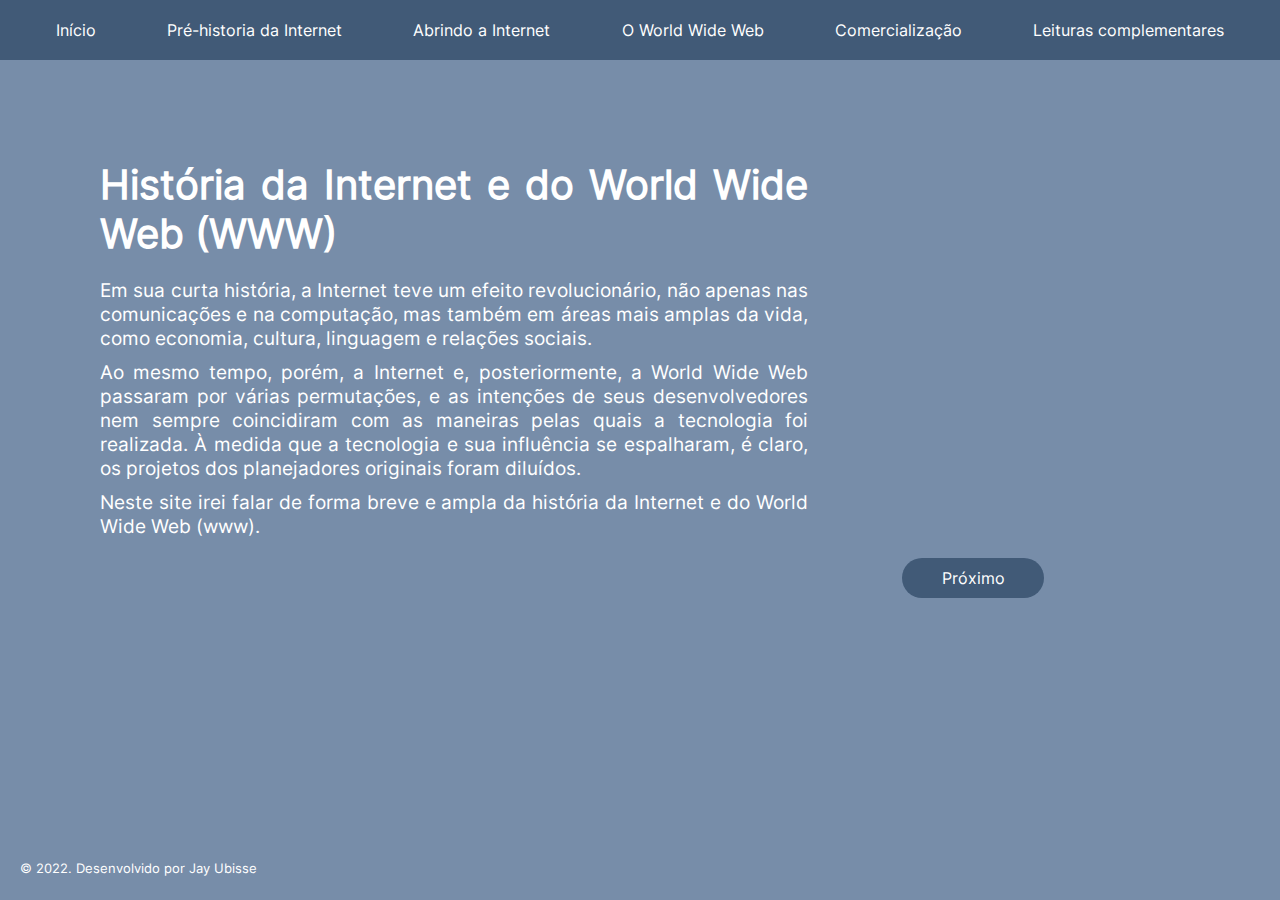
<file: index.html>
<!DOCTYPE html>
<html lang="en">
<head>
  <meta charset="UTF-8">
  <meta http-equiv="X-UA-Compatible" content="IE=edge">
  <meta name="viewport" content="width=device-width, initial-scale=1.0">
  <title>Página Inicial</title>
  <link rel="stylesheet" href="./css/global.css">
  <link rel="stylesheet" href="./css/home.css">
  <link rel="stylesheet" href="./css/articles.css">
</head>
<body>
  <header>
    <nav>
      <ul>
        <li><a href="#">Início</a></li>
        <li><a href="./pages/history.html">Pré-historia da Internet</a></li>
        <li><a href="./pages/openning-internet.html">Abrindo a Internet</a></li>
        <li><a href="./pages/www.html">O World Wide Web</a></li>
        <li><a href="./pages/comercialization.html">Comercialização</a></li>
        <li><a href="./pages/references.html">Leituras complementares</a></li>
      </ul>
    </nav>
  </header>
  <main>
    <section>
      <h1>História da Internet e do World Wide Web (WWW)</h1>
    </section>
    <section>
      <p>
        Em sua curta história, a Internet teve um efeito revolucionário, 
        não apenas nas comunicações e na computação, mas também em áreas 
        mais amplas da vida, como economia, cultura, linguagem e relações sociais.
      </p>
      <p>
        Ao mesmo tempo, porém, a Internet e, posteriormente, a World Wide Web 
        passaram por várias permutações, e as intenções de seus desenvolvedores 
        nem sempre coincidiram com as maneiras pelas quais a tecnologia foi realizada. 
        À medida que a tecnologia e sua influência se espalharam, é claro, os projetos 
        dos planejadores originais foram diluídos.
      </p>
      <p>
        Neste site irei falar de forma breve e ampla da história da Internet e do World Wide Web (www).
      </p>
    </section>
    <div>
      <p>
        <a href="./pages/history.html">
          Próximo
        </a>
      </p>
    </div>
  </main>
  <footer>
    <p>&copy;&nbsp;2022. Desenvolvido por <a href="https://github.com/Jay-Ubisse">Jay Ubisse</a></p>
  </footer>
</body>
</html>
</file>
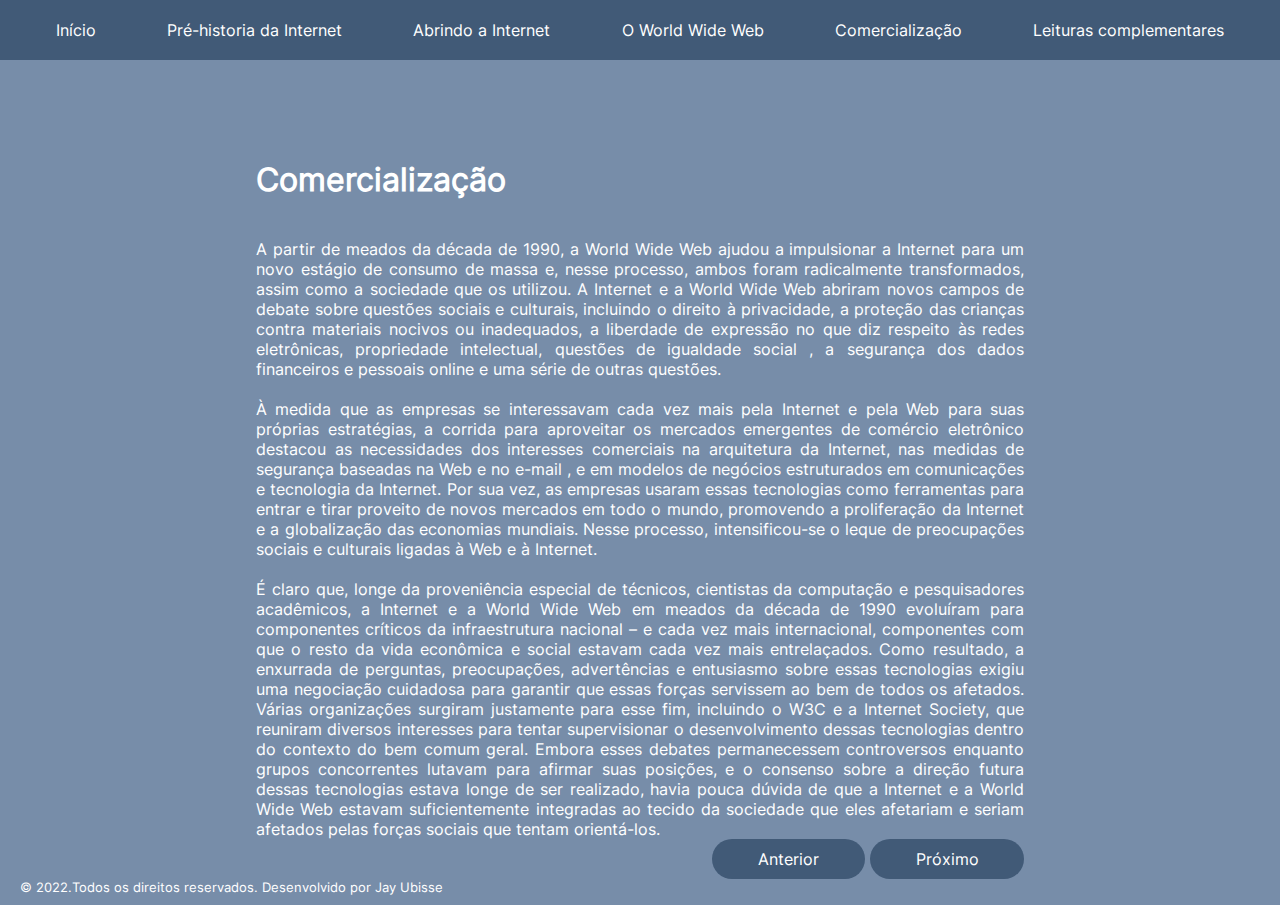
<file: pages/comercialization.html>
<!DOCTYPE html>
<html lang="en">
<head>
  <meta charset="UTF-8">
  <meta http-equiv="X-UA-Compatible" content="IE=edge">
  <meta name="viewport" content="width=device-width, initial-scale=1.0">
  <title>World Wide Web</title>
  <link rel="stylesheet" href="../css/global.css">
  <link rel="stylesheet" href="../css/articles.css">
</head>
<body>
  <header>
    <nav>
      <ul>
        <li><a href="../index.html">Início</a></li>
        <li><a href="./openning-internet.html">Pré-historia da Internet</a></li>
        <li><a href="./openning-internet.html">Abrindo a Internet</a></li>
        <li><a href="./www.html">O World Wide Web</a></li>
        <li><a href="#">Comercialização</a></li>
        <li><a href="./references.html">Leituras complementares</a></li>
      </ul>
    </nav>
  </header>
  <main>
    <h1>Comercialização</h1>
    <p>
      A partir de meados da década de 1990, a World Wide Web ajudou a impulsionar a Internet 
      para um novo estágio de consumo de massa e, nesse processo, ambos foram radicalmente 
      transformados, assim como a sociedade que os utilizou. A Internet e a World Wide Web 
      abriram novos campos de debate sobre questões sociais e culturais, incluindo o direito 
      à privacidade, a proteção das crianças contra materiais nocivos ou inadequados, a 
      liberdade de expressão no que diz respeito às redes eletrônicas, propriedade intelectual, 
      questões de igualdade social , a segurança dos dados financeiros e pessoais online e uma 
      série de outras questões.
    </p>
    <p>
      À medida que as empresas se interessavam cada vez mais pela Internet e pela Web para suas 
      próprias estratégias, a corrida para aproveitar os mercados emergentes de comércio eletrônico 
      destacou as necessidades dos interesses comerciais na arquitetura da Internet, nas medidas de 
      segurança baseadas na Web e no e-mail , e em modelos de negócios estruturados em comunicações 
      e tecnologia da Internet. Por sua vez, as empresas usaram essas tecnologias como ferramentas 
      para entrar e tirar proveito de novos mercados em todo o mundo, promovendo a proliferação da 
      Internet e a globalização das economias mundiais. Nesse processo, intensificou-se o leque de 
      preocupações sociais e culturais ligadas à Web e à Internet.
    </p>
    <p>
      É claro que, longe da proveniência especial de técnicos, cientistas da computação e pesquisadores 
      acadêmicos, a Internet e a World Wide Web em meados da década de 1990 evoluíram para componentes 
      críticos da infraestrutura nacional – e cada vez mais internacional, componentes com que o resto 
      da vida econômica e social estavam cada vez mais entrelaçados. Como resultado, a enxurrada de 
      perguntas, preocupações, advertências e entusiasmo sobre essas tecnologias exigiu uma negociação 
      cuidadosa para garantir que essas forças servissem ao bem de todos os afetados. Várias organizações 
      surgiram justamente para esse fim, incluindo o W3C e a Internet Society, que reuniram diversos 
      interesses para tentar supervisionar o desenvolvimento dessas tecnologias dentro do contexto do bem 
      comum geral. Embora esses debates permanecessem controversos enquanto grupos concorrentes lutavam 
      para afirmar suas posições, e o consenso sobre a direção futura dessas tecnologias estava longe de 
      ser realizado, havia pouca dúvida de que a Internet e a World Wide Web estavam suficientemente 
      integradas ao tecido da sociedade que eles afetariam e seriam afetados pelas forças sociais que 
      tentam orientá-los.
    </p>
    <div>
      <p>
        <a href="./www.html">
          Anterior
        </a>
      </p>
      <p>
        <a href="./references.html">
          Próximo
        </a>
      </p>
    </div>
  </main>
  <footer>
    <p>&copy;&nbsp;2022.Todos os direitos reservados. Desenvolvido por <a href="https://github.com/Jay-Ubisse">Jay Ubisse</a></p>
  </footer>
</body>
</html>
</file>
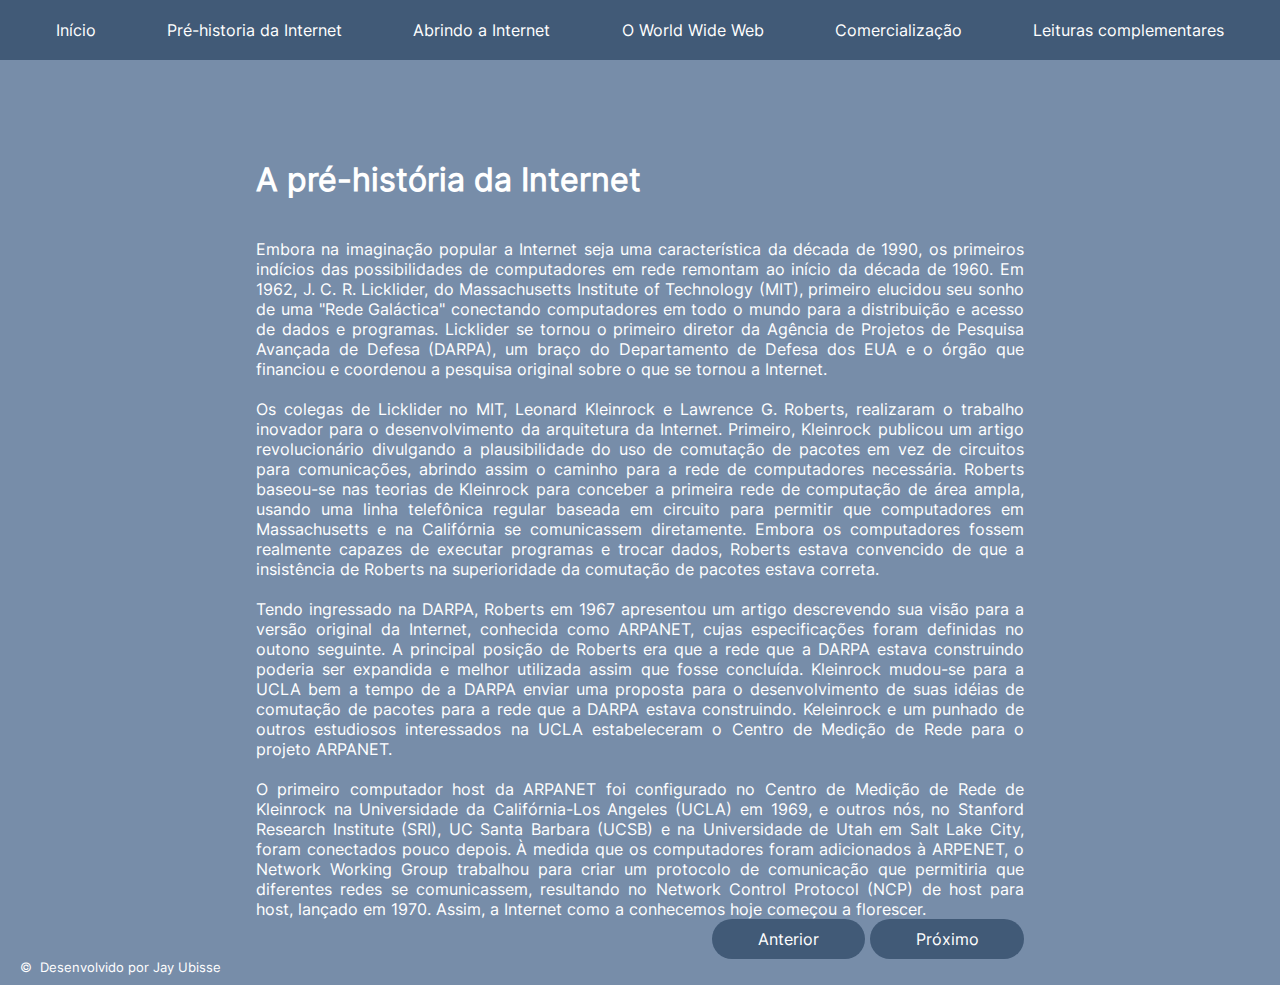
<file: pages/history.html>
<!DOCTYPE html>
<html lang="en">
<head>
  <meta charset="UTF-8">
  <meta http-equiv="X-UA-Compatible" content="IE=edge">
  <meta name="viewport" content="width=device-width, initial-scale=1.0">
  <title>Página Inicial</title>
  <link rel="stylesheet" href="../css/global.css">
  <link rel="stylesheet" href="../css/articles.css">
</head>
<body>
  <header>
    <nav>
      <ul>
        <li><a href="../index.html">Início</a></li>
        <li><a href="#">Pré-historia da Internet</a></li>
        <li><a href="./openning-internet.html">Abrindo a Internet</a></li>
        <li><a href="./www.html">O World Wide Web</a></li>
        <li><a href="./comercialization.html">Comercialização</a></li>
        <li><a href="./references.html">Leituras complementares</a></li>
      </ul>
    </nav>
  </header>
  <main>
    <h1>A pré-história da Internet</h1>
    <p>
      Embora na imaginação popular a Internet seja uma característica da 
      década de 1990, os primeiros indícios das possibilidades de computadores 
      em rede remontam ao início da década de 1960. Em 1962, J. C. R. Licklider, 
      do Massachusetts Institute of Technology (MIT), primeiro elucidou seu sonho 
      de uma "Rede Galáctica" conectando computadores em todo o mundo para a 
      distribuição e acesso de dados e programas. Licklider se tornou o primeiro 
      diretor da Agência de Projetos de Pesquisa Avançada de Defesa (DARPA), um 
      braço do Departamento de Defesa dos EUA e o órgão que financiou e coordenou 
      a pesquisa original sobre o que se tornou a Internet.
    </p>
    <p>
      Os colegas de Licklider no MIT, Leonard Kleinrock e Lawrence G. Roberts, 
      realizaram o trabalho inovador para o desenvolvimento da arquitetura da 
      Internet. Primeiro, Kleinrock publicou um artigo revolucionário divulgando 
      a plausibilidade do uso de comutação de pacotes em vez de circuitos para 
      comunicações, abrindo assim o caminho para a rede de computadores necessária. 
      Roberts baseou-se nas teorias de Kleinrock para conceber a primeira rede de 
      computação de área ampla, usando uma linha telefônica regular baseada em circuito 
      para permitir que computadores em Massachusetts e na Califórnia se comunicassem 
      diretamente. Embora os computadores fossem realmente capazes de executar programas 
      e trocar dados, Roberts estava convencido de que a insistência de Roberts na 
      superioridade da comutação de pacotes estava correta.
    </p>
    <p>
      Tendo ingressado na DARPA, Roberts em 1967 apresentou um artigo descrevendo sua 
      visão para a versão original da Internet, conhecida como ARPANET, cujas especificações 
      foram definidas no outono seguinte. A principal posição de Roberts era que a rede que a 
      DARPA estava construindo poderia ser expandida e melhor utilizada assim que fosse concluída. 
      Kleinrock mudou-se para a UCLA bem a tempo de a DARPA enviar uma proposta para o desenvolvimento 
      de suas idéias de comutação de pacotes para a rede que a DARPA estava construindo. Keleinrock e 
      um punhado de outros estudiosos interessados ​​na UCLA estabeleceram o Centro de Medição de Rede 
      para o projeto ARPANET.
    </p>
    <p>
      O primeiro computador host da ARPANET foi configurado no Centro de Medição de Rede de Kleinrock 
      na Universidade da Califórnia-Los Angeles (UCLA) em 1969, e outros nós, no Stanford Research 
      Institute (SRI), UC Santa Barbara (UCSB) e na Universidade de Utah em Salt Lake City, foram 
      conectados pouco depois. À medida que os computadores foram adicionados à ARPENET, o Network 
      Working Group trabalhou para criar um protocolo de comunicação que permitiria que diferentes 
      redes se comunicassem, resultando no Network Control Protocol (NCP) de host para host, lançado 
      em 1970. Assim, a Internet como a conhecemos hoje começou a florescer.
    </p>
    <div>
      <p>
        <a href="../index.html">
          Anterior
        </a>
      </p>
      <p>
        <a href="./openning-internet.html">
          Próximo
        </a>
      </p>
    </div>
  </main>
  <footer>
    <p>&copy;&nbsp; Desenvolvido por <a href="https://github.com/Jay-Ubisse">Jay Ubisse</a></p>
  </footer>
</body>
</html>
</file>
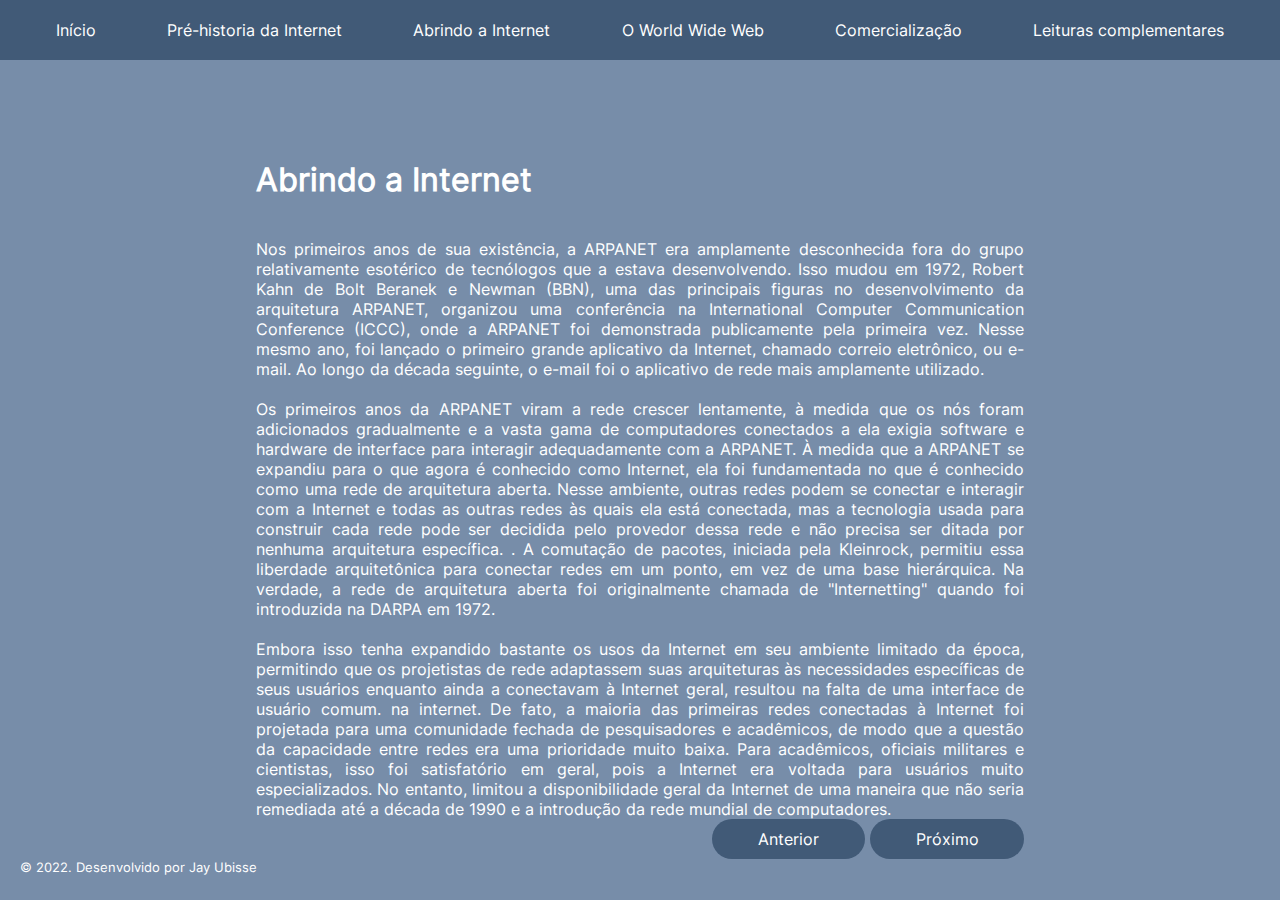
<file: pages/openning-internet.html>
<!DOCTYPE html>
<html lang="en">
<head>
  <meta charset="UTF-8">
  <meta http-equiv="X-UA-Compatible" content="IE=edge">
  <meta name="viewport" content="width=device-width, initial-scale=1.0">
  <title>Abrindo a Internet</title>
  <link rel="stylesheet" href="../css/global.css">
  <link rel="stylesheet" href="../css/articles.css">
</head>
<body>
  <header>
    <nav>
      <ul>
        <li><a href="../index.html">Início</a></li>
        <li><a href="./openning-internet.html">Pré-historia da Internet</a></li>
        <li><a href="#">Abrindo a Internet</a></li>
        <li><a href="./www.html">O World Wide Web</a></li>
        <li><a href="./comercialization.html">Comercialização</a></li>
        <li><a href="./references.html">Leituras complementares</a></li>
      </ul>
    </nav>
  </header>
  <main>
    <h1>Abrindo a Internet</h1>
    <p>
      Nos primeiros anos de sua existência, a ARPANET era amplamente 
      desconhecida fora do grupo relativamente esotérico de tecnólogos que a estava 
      desenvolvendo. Isso mudou em 1972, Robert Kahn de Bolt Beranek e Newman (BBN), 
      uma das principais figuras no desenvolvimento da arquitetura ARPANET, organizou 
      uma conferência na International Computer Communication Conference (ICCC), onde 
      a ARPANET foi demonstrada publicamente pela primeira vez. Nesse mesmo ano, foi 
      lançado o primeiro grande aplicativo da Internet, chamado correio eletrônico, 
      ou e-mail. Ao longo da década seguinte, o e-mail foi o aplicativo de rede mais 
      amplamente utilizado.
    </p>
    <p>
      Os primeiros anos da ARPANET viram a rede crescer lentamente, à medida que os nós 
      foram adicionados gradualmente e a vasta gama de computadores conectados a ela exigia 
      software e hardware de interface para interagir adequadamente com a ARPANET. À medida 
      que a ARPANET se expandiu para o que agora é conhecido como Internet, ela foi fundamentada 
      no que é conhecido como uma rede de arquitetura aberta. Nesse ambiente, outras redes podem 
      se conectar e interagir com a Internet e todas as outras redes às quais ela está conectada, 
      mas a tecnologia usada para construir cada rede pode ser decidida pelo provedor dessa rede 
      e não precisa ser ditada por nenhuma arquitetura específica. . A comutação de pacotes, 
      iniciada pela Kleinrock, permitiu essa liberdade arquitetônica para conectar redes em um 
      ponto, em vez de uma base hierárquica. Na verdade, a rede de arquitetura aberta foi originalmente 
      chamada de "Internetting" quando foi introduzida na DARPA em 1972.
    </p>
    <p>
      Embora isso tenha expandido bastante os usos da Internet em seu ambiente limitado da época, 
      permitindo que os projetistas de rede adaptassem suas arquiteturas às necessidades específicas 
      de seus usuários enquanto ainda a conectavam à Internet geral, resultou na falta de uma interface 
      de usuário comum. na internet. De fato, a maioria das primeiras redes conectadas à Internet foi 
      projetada para uma comunidade fechada de pesquisadores e acadêmicos, de modo que a questão da 
      capacidade entre redes era uma prioridade muito baixa. Para acadêmicos, oficiais militares e 
      cientistas, isso foi satisfatório em geral, pois a Internet era voltada para usuários muito 
      especializados. No entanto, limitou a disponibilidade geral da Internet de uma maneira que 
      não seria remediada até a década de 1990 e a introdução da rede mundial de computadores.
    </p>
    <div>
      <p>
        <a href="./history.html">
          Anterior
        </a>
      </p>
      <p>
        <a href="./www.html">
          Próximo
        </a>
      </p>
    </div>
  </main>
  <footer>
    <p>&copy;&nbsp;2022. Desenvolvido por <a href="https://github.com/Jay-Ubisse">Jay Ubisse</a></p>
  </footer>
</body>
</html>
</file>
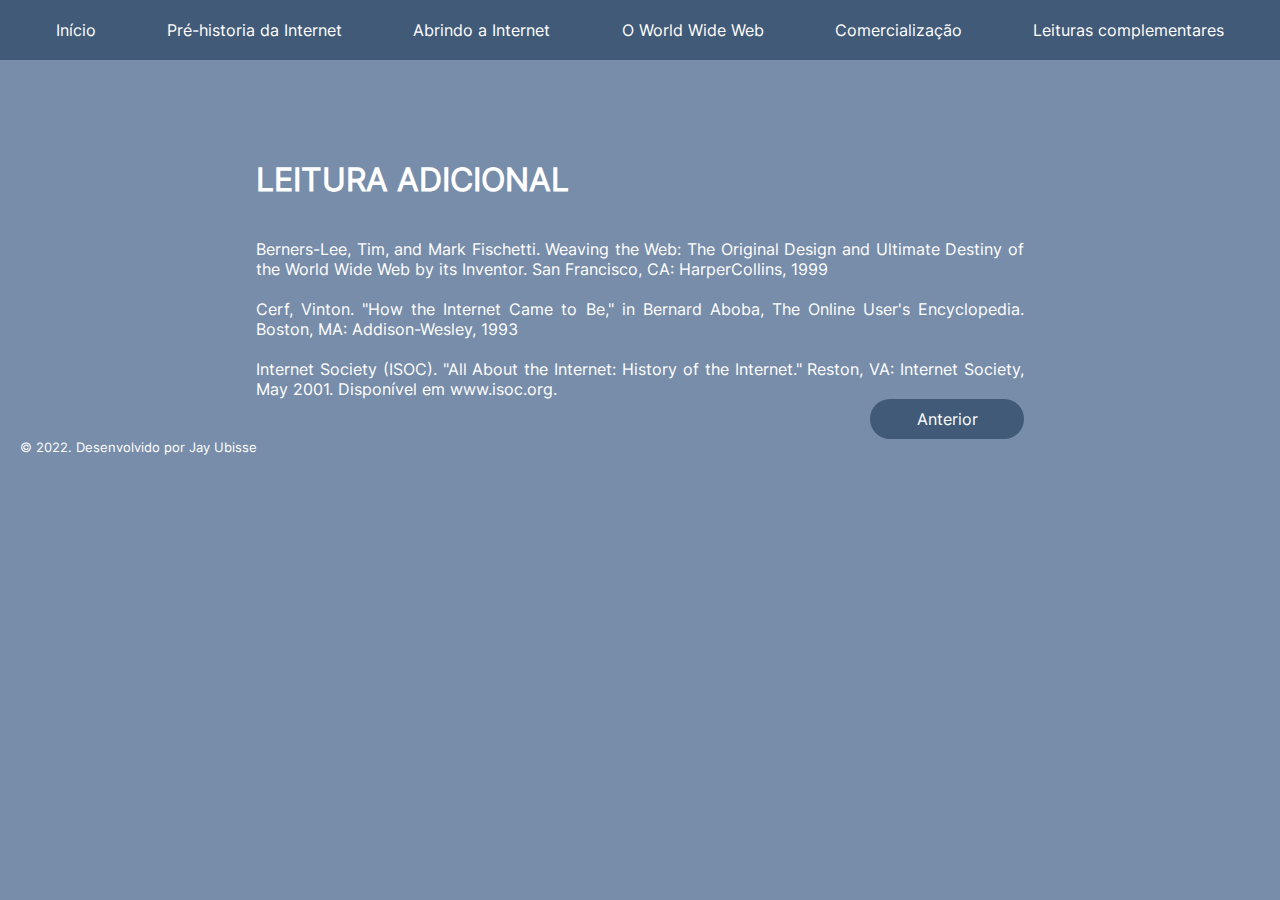
<file: pages/references.html>
<!DOCTYPE html>
<html lang="en">
<head>
  <meta charset="UTF-8">
  <meta http-equiv="X-UA-Compatible" content="IE=edge">
  <meta name="viewport" content="width=device-width, initial-scale=1.0">
  <title>Leitura Complementar</title>
  <link rel="stylesheet" href="../css/global.css">
  <link rel="stylesheet" href="../css/articles.css">
</head>
<body>
  <header>
    <nav>
      <ul>
        <li><a href="../index.html">Início</a></li>
        <li><a href="./openning-internet.html">Pré-historia da Internet</a></li>
        <li><a href="./openning-internet.html">Abrindo a Internet</a></li>
        <li><a href="./www.html">O World Wide Web</a></li>
        <li><a href="./comercialization.html">Comercialização</a></li>
        <li><a href="./references.html">Leituras complementares</a></li>
      </ul>
    </nav>
  </header>
  <main>
    <h1>LEITURA ADICIONAL</h1>
    <p>
      Berners-Lee, Tim, and Mark Fischetti. Weaving the Web: The Original Design and Ultimate Destiny of the World Wide Web by its Inventor. San Francisco, CA: HarperCollins, 1999
    </p>
    <p>
      Cerf, Vinton. "How the Internet Came to Be," in Bernard Aboba, The Online User's Encyclopedia. Boston, MA: Addison-Wesley, 1993
    </p>
    <p>
      Internet Society (ISOC). "All About the Internet: History of the Internet." Reston, VA: Internet Society, May 2001. Disponível em <a href="www.isoc.org">www.isoc.org</a>.
    </p>
    <div>
      <p>
        <a href="./comercialization.html">
          Anterior
        </a>
      </p>
    </div>
  </main>
  <footer>
    <p>&copy;&nbsp;2022. Desenvolvido por <a href="https://github.com/Jay-Ubisse">Jay Ubisse</a></p>
  </footer>
</body>
</html>
</file>
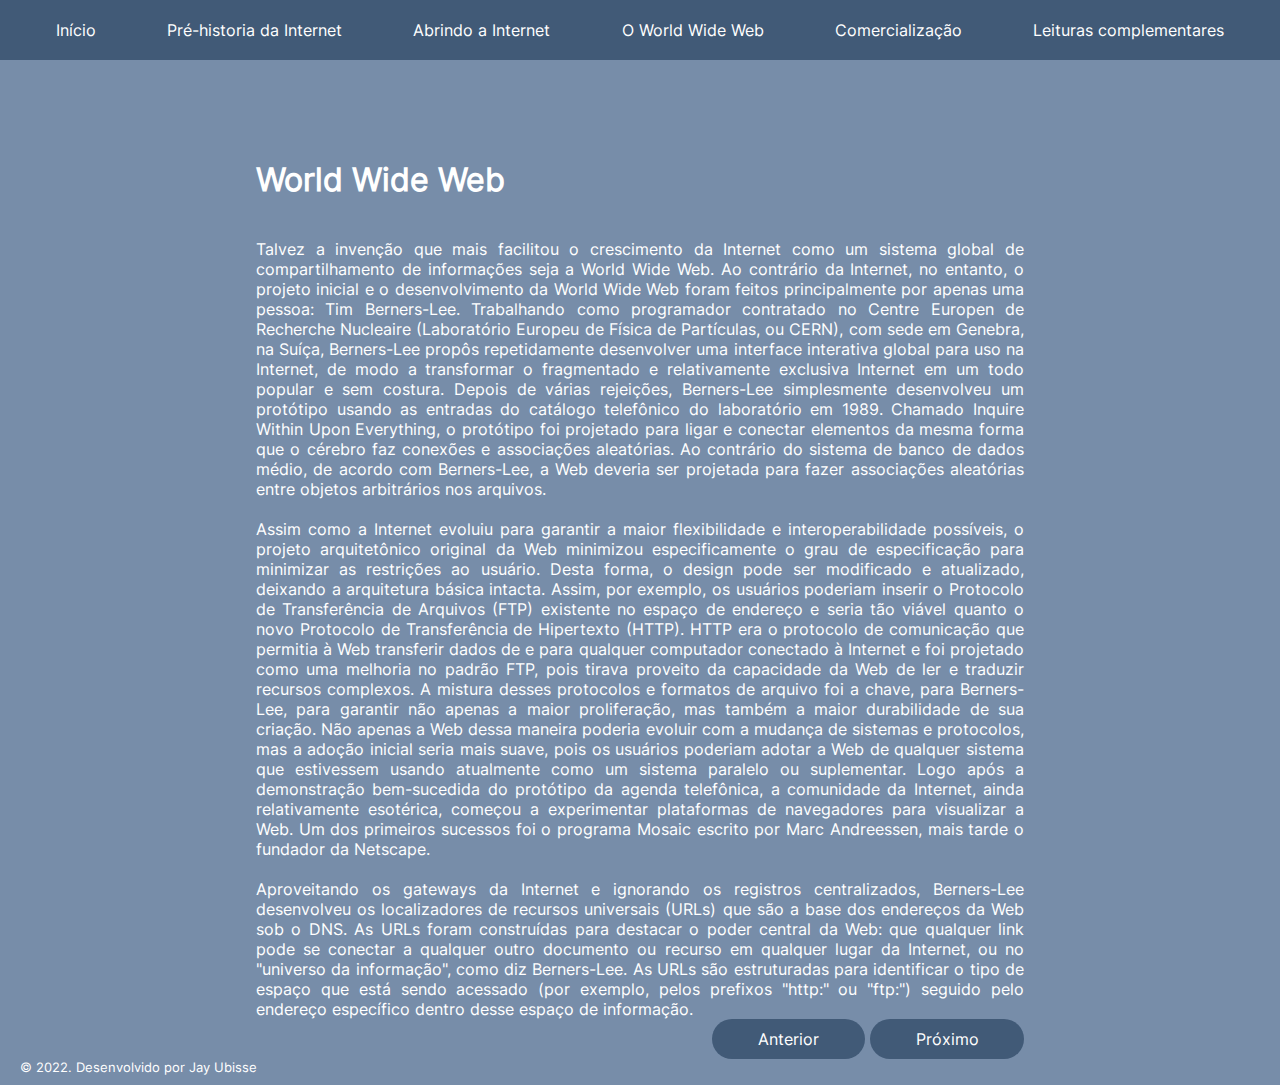
<file: pages/www.html>
<!DOCTYPE html>
<html lang="en">
<head>
  <meta charset="UTF-8">
  <meta http-equiv="X-UA-Compatible" content="IE=edge">
  <meta name="viewport" content="width=device-width, initial-scale=1.0">
  <title>World Wide Web</title>
  <link rel="stylesheet" href="../css/global.css">
  <link rel="stylesheet" href="../css/articles.css">
</head>
<body>
  <header>
    <nav>
      <ul>
        <li><a href="../index.html">Início</a></li>
        <li><a href="./history.html">Pré-historia da Internet</a></li>
        <li><a href="./openning-internet.html">Abrindo a Internet</a></li>
        <li><a href="#">O World Wide Web</a></li>
        <li><a href="./comercialization.html">Comercialização</a></li>
        <li><a href="./references.html">Leituras complementares</a></li>
      </ul>
    </nav>
  </header>
  <main>
    <h1>World Wide Web</h1>
    <p>
      Talvez a invenção que mais facilitou o crescimento da Internet como um sistema 
      global de compartilhamento de informações seja a World Wide Web. Ao contrário da 
      Internet, no entanto, o projeto inicial e o desenvolvimento da World Wide Web foram 
      feitos principalmente por apenas uma pessoa: Tim Berners-Lee. Trabalhando como 
      programador contratado no Centre Europen de Recherche Nucleaire (Laboratório Europeu 
      de Física de Partículas, ou CERN), com sede em Genebra, na Suíça, Berners-Lee propôs 
      repetidamente desenvolver uma interface interativa global para uso na Internet, de 
      modo a transformar o fragmentado e relativamente exclusiva Internet em um todo popular 
      e sem costura. Depois de várias rejeições, Berners-Lee simplesmente desenvolveu um 
      protótipo usando as entradas do catálogo telefônico do laboratório em 1989. Chamado 
      Inquire Within Upon Everything, o protótipo foi projetado para ligar e conectar 
      elementos da mesma forma que o cérebro faz conexões e associações aleatórias. Ao 
      contrário do sistema de banco de dados médio, de acordo com Berners-Lee, a Web deveria 
      ser projetada para fazer associações aleatórias entre objetos arbitrários nos arquivos.
    </p>
    <p>
      Assim como a Internet evoluiu para garantir a maior flexibilidade e interoperabilidade 
      possíveis, o projeto arquitetônico original da Web minimizou especificamente o grau de 
      especificação para minimizar as restrições ao usuário. Desta forma, o design pode ser 
      modificado e atualizado, deixando a arquitetura básica intacta. Assim, por exemplo, os 
      usuários poderiam inserir o Protocolo de Transferência de Arquivos (FTP) existente no 
      espaço de endereço e seria tão viável quanto o novo Protocolo de Transferência de 
      Hipertexto (HTTP). HTTP era o protocolo de comunicação que permitia à Web transferir 
      dados de e para qualquer computador conectado à Internet e foi projetado como uma 
      melhoria no padrão FTP, pois tirava proveito da capacidade da Web de ler e traduzir 
      recursos complexos. A mistura desses protocolos e formatos de arquivo foi a chave, 
      para Berners-Lee, para garantir não apenas a maior proliferação, mas também a maior 
      durabilidade de sua criação. Não apenas a Web dessa maneira poderia evoluir com a 
      mudança de sistemas e protocolos, mas a adoção inicial seria mais suave, pois os 
      usuários poderiam adotar a Web de qualquer sistema que estivessem usando atualmente 
      como um sistema paralelo ou suplementar. Logo após a demonstração bem-sucedida do 
      protótipo da agenda telefônica, a comunidade da Internet, ainda relativamente esotérica, 
      começou a experimentar plataformas de navegadores para visualizar a Web. Um dos primeiros 
      sucessos foi o programa Mosaic escrito por Marc Andreessen, mais tarde o fundador da Netscape.
    </p>
    <p>
      Aproveitando os gateways da Internet e ignorando os registros centralizados, Berners-Lee 
      desenvolveu os localizadores de recursos universais (URLs) que são a base dos endereços 
      da Web sob o DNS. As URLs foram construídas para destacar o poder central da Web: que qualquer 
      link pode se conectar a qualquer outro documento ou recurso em qualquer lugar da Internet, ou 
      no "universo da informação", como diz Berners-Lee. As URLs são estruturadas para identificar o 
      tipo de espaço que está sendo acessado (por exemplo, pelos prefixos "http:" ou "ftp:") seguido 
      pelo endereço específico dentro desse espaço de informação.
    </p>
    <div>
      <p>
        <a href="./openning-internet.html">
          Anterior
        </a>
      </p>
      <p>
        <a href="./comercialization.html">
          Próximo
        </a>
      </p>
    </div>
  </main>
  <footer>
    <p>&copy;&nbsp;2022. Desenvolvido por <a href="https://github.com/Jay-Ubisse">Jay Ubisse</a></p>
  </footer>
</body>
</html>
</file>
<file: css/global.css>
@font-face {
  font-family: inter;
  src: url(../fonts/Inter-Regular.ttf);
}

* {
  margin: 0;
  padding: 0;
  font-family: inter;
  color: white;
}
body {
  background-color: #778da9;
}
header {
  background-color: #415a77;
  padding: 20px;
}
header > nav > ul {
  display: flex;
  justify-content: space-around;
  list-style-type: none;
}
a {
  text-decoration: none;
  color: white;
}
a:visited {
  text-decoration: none;
  color: white;
}
a:hover {
  border-bottom-style: solid;
  border-width: thin;
}
footer {
  font-size: small;
  display: flex;
  flex-direction: column;
  justify-content: flex-end;
}
footer > p {
  margin-left: 20px;
  margin-bottom: 10px
}
</file>
<file: css/home.css>
main {
  margin: 100px 0 0 100px;
  display: flex;
  gap: 20px;
  flex-direction: column;
  height: calc(100vh - 200px);
}
main > section {
  width: 60%;
  text-align: justify;
}
main > section > h1 {
  font-size: 2.5rem;
  font-weight: bold;
}
main > section > p {
  font-size: 1.2rem;
  font-weight: lighter;
}
main > section > p + p {
  margin-top: 10px;
}
</file>
<file: css/articles.css>
main {
  margin-top: 100px;
}
main > p, main > h1 {
  width: 60%;
  text-align: justify;
  margin: 0 auto;
}
main > p + p {
  margin-top: 20px;
}
main > h1 {
  margin-bottom: 40px;
}
main > div {
  width: 60%;
  margin: 0 auto;
  display: flex;
  gap: 5px;
  flex-direction: row;
  justify-content: end;
}
main > div > p {
  width: 20%;
  background-color: #415a77;
  border-radius: 30px;
  text-align: center;
  padding: 10px 0;
}
</file>
